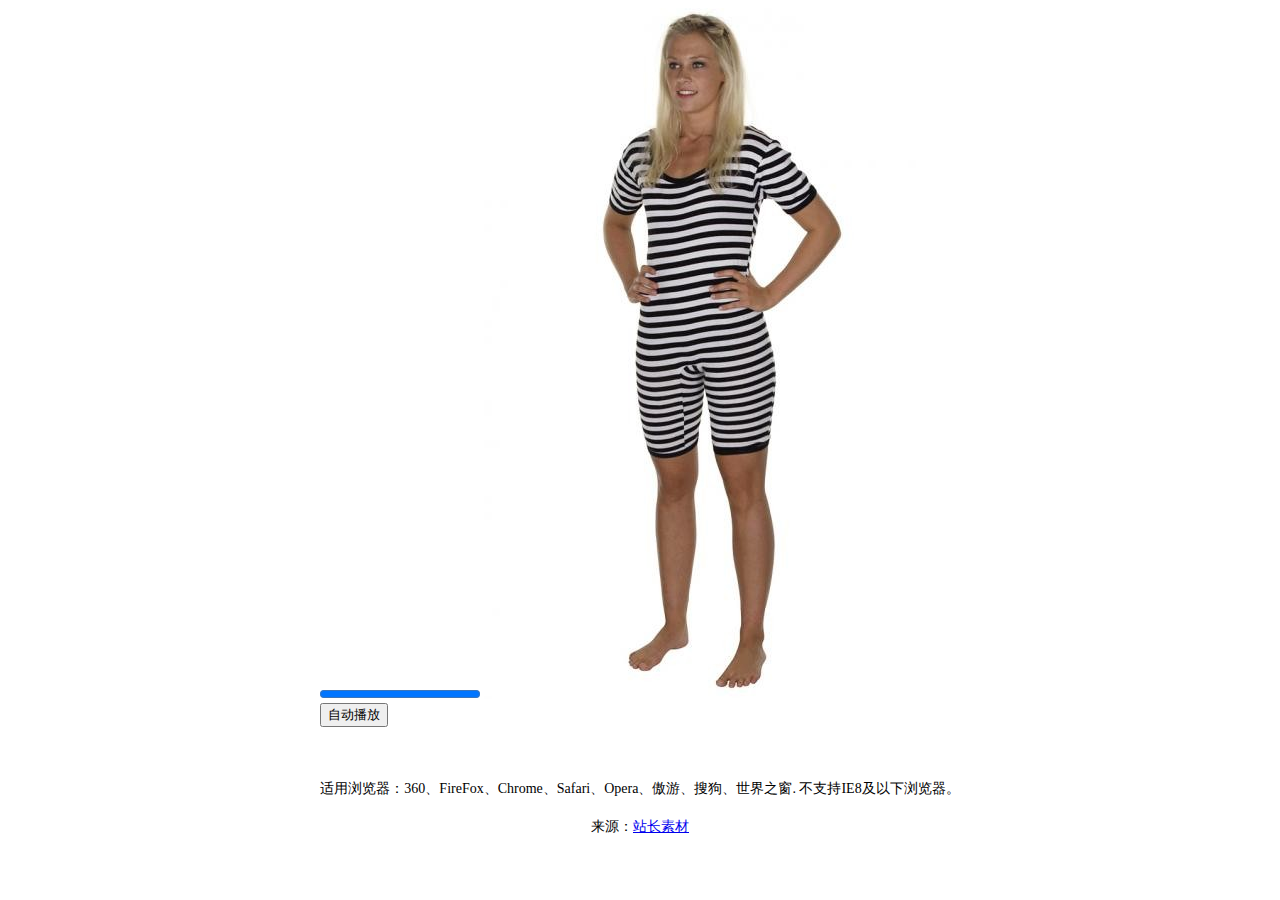
<file: demo/360度自动旋转/index.html>
<!DOCTYPE html>
<html>
<head>
  <meta charset="utf-8">
  <title>html5 360度自动旋转真人试衣特效 - 站长素材</title>
  
  <script>
		var ctx = null; // global variable 2d context
		var frame = 1; // 23
		var width = 0;
		var height = 0;
		var started = false;
		var images = new Array();
		var startedX = -1;
	  window.onload = function() {
		var canvas = document.getElementById("fullview_canvas");
		canvas.width = 440;// window.innerWidth;
		canvas.height = 691;//window.innerHeight;
		width = canvas.width;
		height = canvas.height;
		var bar = document.getElementById('loadProgressBar');
		for(var i=1; i<24; i++)
		{
			bar.value = i;
			if(i<10)
			{
				images[i] = new Image();
				images[i].src = "0" + i + ".jpg";
			}
			else 
			{
				images[i] = new Image();
				images[i].src = i + ".jpg";
			}
		}
		ctx = canvas.getContext("2d");
		
		// mouse event
		/*canvas.addEventListener("mousedown", doMouseDown, false);
		canvas.addEventListener('mousemove', doMouseMove, false);
		canvas.addEventListener('mouseup',   doMouseUp, false);*/
		// loaded();
		
		// frame = 1
		frame = 1;
		images[frame].onload = function() {
			redraw();
			//bar.style.display = 'none';
		}
	}
/*	function doMouseDown(event) {
		var x = event.pageX;
		var y = event.pageY;
		var canvas = event.target;
		var loc = getPointOnCanvas(canvas, x, y);
		console.log("mouse down at point( x:" + loc.x + ", y:" + loc.y + ")");
		startedX = loc.x;
		started = true;
	}
	
	function doMouseMove(event) {
		var x = event.pageX;
		var y = event.pageY;
		var canvas = event.target;
		var loc = getPointOnCanvas(canvas, x, y);
		if (started) {
			var count = Math.floor(Math.abs((startedX - loc.x)/30));
			var frameIndex = Math.floor((startedX - loc.x)/30);
			while(count > 0)
			{				
				console.log("frameIndex = " + frameIndex);
				count--;	
				if(frameIndex > 0)
				{
					frameIndex--;
					frame++;
				} else if(frameIndex < 0)
				{
					frameIndex++;
					frame--;
				}
				else if(frameIndex == 0)
				{
					break;
				}
								
				if(frame >= 24)
				{
					frame = 1;
				}
				if(frame <= 0)
				{
					frame = 23;
				}
				redraw();
			}
		}
	}
	
	function doMouseUp(event) {
		console.log("mouse up now");
		if (started) {
			doMouseMove(event);
			startedX = -1;
			started = false;
		}
	}*/

	/*function getPointOnCanvas(canvas, x, y) {
		var bbox = canvas.getBoundingClientRect();
		return { x: x - bbox.left * (canvas.width  / bbox.width),
				y: y - bbox.top  * (canvas.height / bbox.height)
				};
	}
	*/
	function loaded() {
		setTimeout( update, 1000/8);
	}
	function redraw()
	{
		// var imageObj = document.createElement("img");
		// var imageObj = new Image();
		var imageObj = images[frame];
		ctx.clearRect(0, 0, width, height)
		ctx.drawImage(imageObj, 0, 0, width, height);
	}
	function update() {
		redraw();
		frame++;
		if (frame >= 23) frame = 1;
		setTimeout( update, 1000/8);
	}
  </script>
</head>
<body>

<div style="width:640px;margin:0 auto;">

	<progress id="loadProgressBar" value="0" max="23"></progress> 
	
	<canvas id="fullview_canvas"></canvas>
	
	<button onClick="loaded()">自动播放</button>

</div>

<div style="text-align:center;margin:50px 0; font:normal 14px/24px 'MicroSoft YaHei';">
<p>适用浏览器：360、FireFox、Chrome、Safari、Opera、傲游、搜狗、世界之窗. 不支持IE8及以下浏览器。</p>
<p>来源：<a href="http://sc.chinaz.com/" target="_blank">站长素材</a></p>
</div>
</body>
</html>
</file>
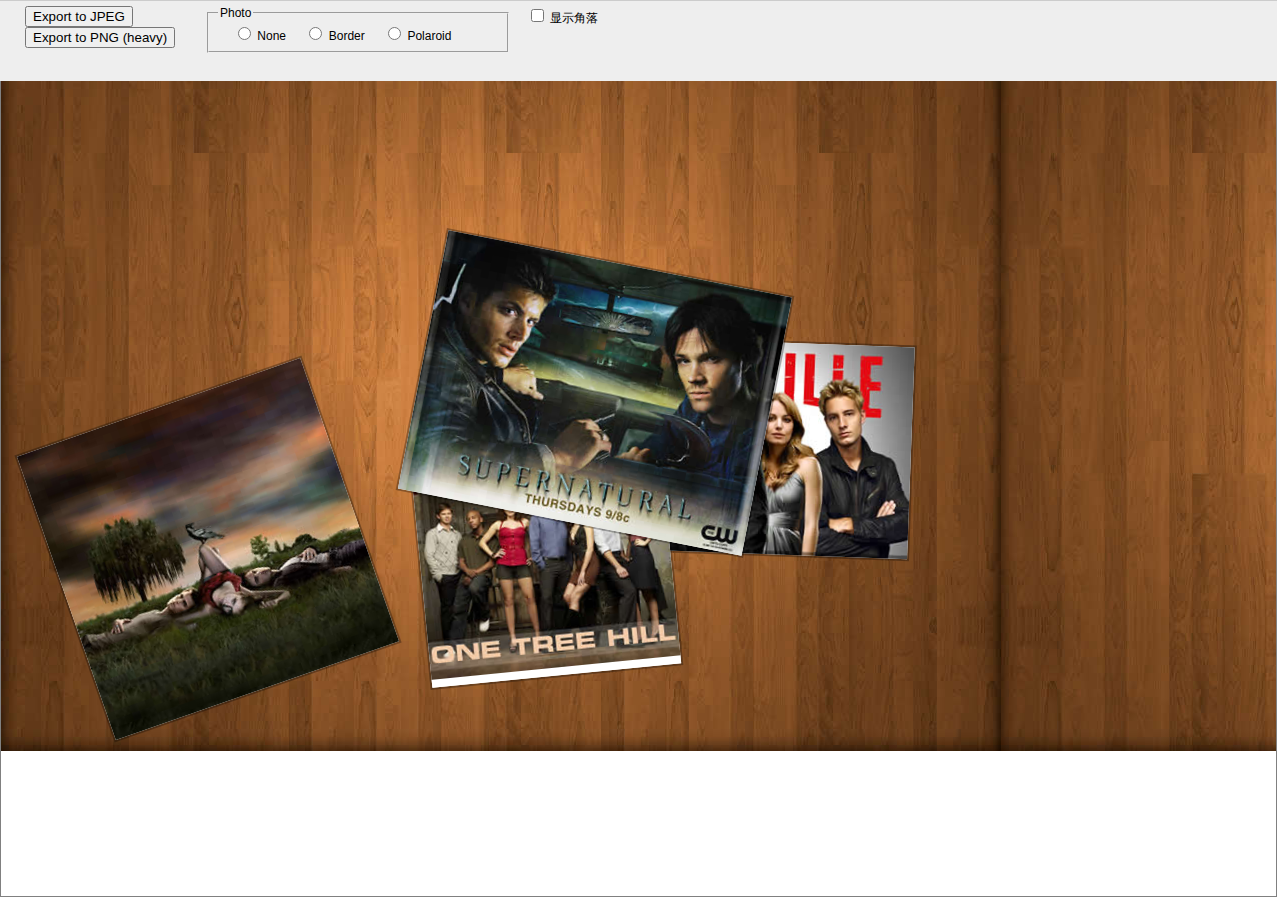
<file: demo/实现图片拖动，旋转，放大，拉伸/index.html>
﻿<html>
<head>
<meta http-equiv="Content-type" content="text/html; charset=utf-8;charset=utf-8">
<title>HTML5实现图片拖动，旋转，放大，拉伸等特效</title>
<!--[if IE]><script type="text/javascript" src="canvas_files/excanvas.js"></script><![endif]-->
<style type="text/css" media="screen">
body 	{ font: 75% "Lucida Grande", "Trebuchet MS", Verdana, sans-serif; }
canvas 	{ background-color: transparent; border: 1px solid gray; top: 0; left: 0; position: absolute;}
canvas.resize-ne { cursor: ne-resize; }
canvas.resize-se { cursor: se-resize; }
canvas.resize-sw { cursor: sw-resize; }
canvas.resize-nw { cursor: nw-resize; }
canvas.move { cursor: move; }
canvas.default { cursor: default; }
img 	{ display: block; visibility: hidden; position: absolute; top: -1000; left: -1000; }
input 	{ margin-left: 20px; }
fieldset { width: 280px; float: left; }
.fieldset { width: 200px; float: left; }
#ft 	{ background-color: #eee; height: 70px; width: 99%; border-top: 1px solid #ccc; padding: 5px; position: absolute; top: 0; left: 0; }
#ft span { width: 100%; }
</style>
<script src="canvas_files/utilitie.js" type="text/javascript" charset="utf-8"></script>
<script src="canvas_files/canvasEl.js" type="text/javascript" charset="utf-8"></script>
<script src="canvas_files/canvasIm.js" type="text/javascript" charset="utf-8"></script>
<script type="text/javascript" charset="utf-8">
	var CanvasDemo = function() {
		var YD = YAHOO.util.Dom;
		var YE = YAHOO.util.Event;
		var canvas1;
		var img = [];
		return {
			init: function() {
				canvas1 = new Canvas.Element();
				canvas1.init('canvid1',  { width: YD.getViewportWidth() - 5, height: YD.getViewportHeight() - 5 });			
				img[img.length] = new Canvas.Img('img1', {});
				img[img.length] = new Canvas.Img('img2', {});
				img[img.length] = new Canvas.Img('img3', {});
				img[img.length] = new Canvas.Img('bg', {});
				img[img.length] = new Canvas.Img('img4', {});
				img[img.length] = new Canvas.Img('img4', {});
				// @param array of images ToDo: individual images
				canvas1.addImage(img[0]);
				canvas1.addImage(img[1]);
				canvas1.addImage(img[2]);
				canvas1.setCanvasBackground(img[3]);
				canvas1.addImage(img[4]);
				this.initEvents();
			},
			initEvents: function() {
				YE.on('togglebg','click', this.toggleBg, this, true);
				YE.on('showcorners','click', this.showCorners, this, true);
				YE.on('togglenone','click', this.toggleNone, this, true);
				YE.on('toggleborders','click', this.toggleBorders, this, true);
				YE.on('togglepolaroid','click', this.togglePolaroid, this, true);
				YE.on('pngbutton','click', function() { this.convertTo('png') }, this, true);
				YE.on('jpegbutton','click', function() { this.convertTo('jpeg') }, this, true);
			},
			switchBg: function() {
				canvas1.fillBackground = (canvas1.fillBackground) ? false : true;							
				canvas1.renderAll();
			},
			
			//! insert these functions to the library. No access to _aImages should be done from here
			showCorners: function() {
				this.cornersvisible = (this.cornersvisible) ? false : true;
				for (var i = 0, l = canvas1._aImages.length; i < l; i += 1) {
					canvas1._aImages[i].setCornersVisibility(this.cornersvisible);
				}
				canvas1.renderAll();
			},
			toggleNone: function() {
				for (var i = 0, l = canvas1._aImages.length; i < l; i += 1) {
					canvas1._aImages[i].setBorderVisibility(false);
				}
				canvas1.renderAll();
			},
			toggleBorders: function() {
				for (var i = 0, l = canvas1._aImages.length; i < l; i += 1) {
					canvas1._aImages[i].setBorderVisibility(true);
				}
				canvas1.renderAll();
			},
			togglePolaroid: function() {
				for (var i = 0, l = canvas1._aImages.length; i < l; i += 1) {
					canvas1._aImages[i].setPolaroidVisibility(true);
				}
				canvas1.renderAll();
			},
			convertTo: function(format) {
				var imgData = canvas1.canvasTo(format);
				window.open(imgData, "_blank");
			},
			whatever: function(e, o) {
				// console.log(e);
				// console.log(o);
			}
		}
	}();
YAHOO.util.Event.on(window, 'load', CanvasDemo.init, CanvasDemo, true);
</script>
</head>
<body id="canvasdemo" onLoad="">	
	<canvas id="canvid1"></canvas>
	<img id="img4" src="canvas_files/4.jpg" />
	<img id="img1" src="canvas_files/7.jpg" />
	<img id="img2" src="canvas_files/8.jpg" />
	<img id="img3" src="canvas_files/9.jpg" />
	<img id="img4" src="canvas_files/5.jpg" />
	<img id="bg" src="canvas_files/bg.jpg" />
	<div id="ft">
		<div class="fieldset">
			<input type="button" id="jpegbutton" value="Export to JPEG" />
			<input type="button" id="pngbutton" value="Export to PNG (heavy)" />
		</div>
		<fieldset>
			<legend>Photo</legend>
			<span><input type="radio" name="some_name" value="" id="togglenone" /> None</span>
			<span><input type="radio" name="some_name" value="" id="toggleborders" /> Border</span>
			<span><input type="radio" name="some_name" value="" id="togglepolaroid" /> Polaroid</span>
		</fieldset>
		<span><input type="checkbox" name="some_name" value="" id="showcorners" /> 显示角落<span>
	</div><br>
</body>
</html>
</file>
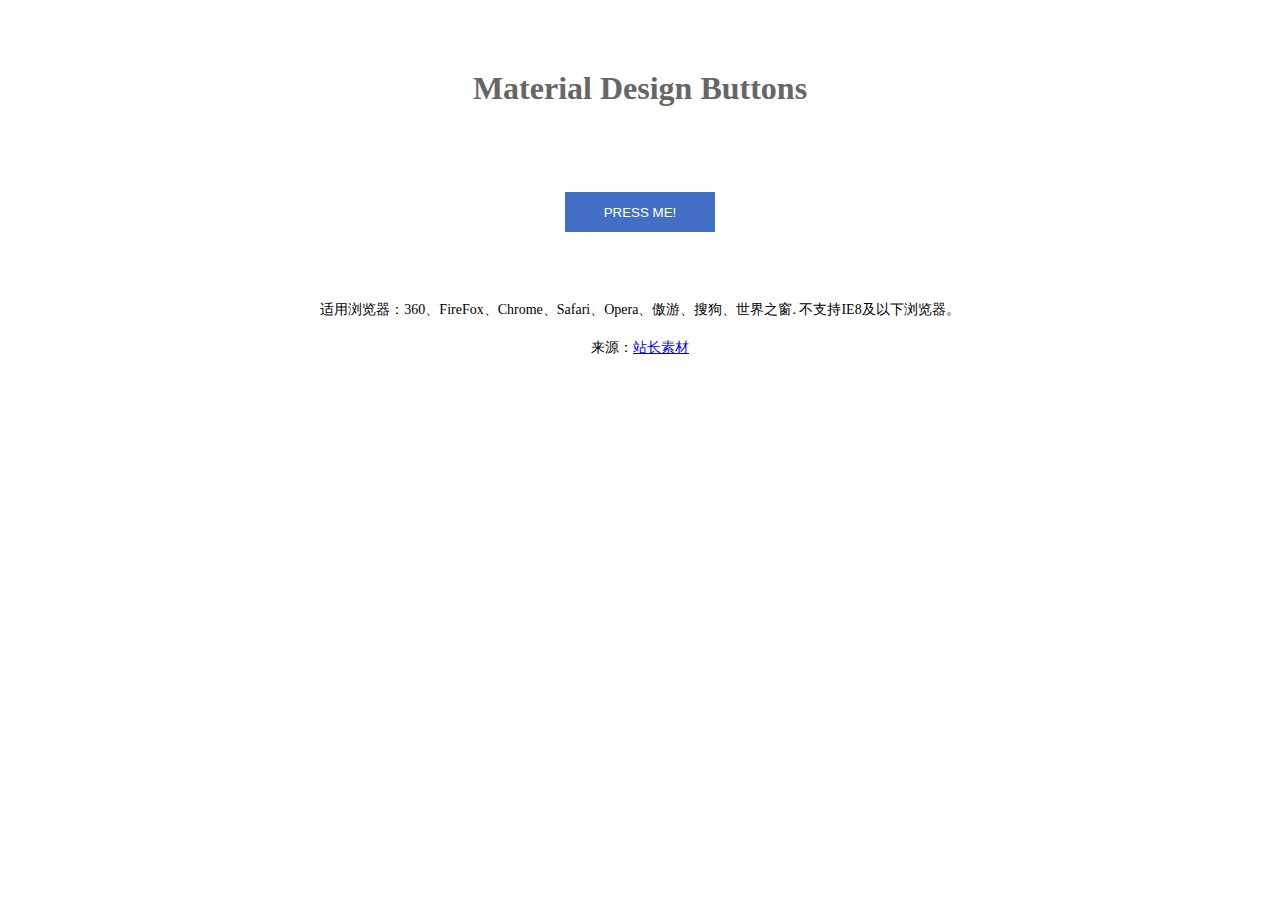
<file: demo/点击水波扩散/index.html>
<!DOCTYPE html>
<html>

<head>

  <meta charset="UTF-8">

  <title>HTML5实现点击水波扩散效果 - 站长素材</title>

    <style>

* {
  box-sizing: border-box;
  outline: none;
}

body {
  font-family: 'Open Sans';
  font-size: 100%;
  font-weight: 300;
  line-height: 1.5em;
  text-align: center;
}

h1 {
  color: #666666;
  font-size: 2rem;
  line-height: 1.5em;
  margin: 2em 0 2em 0;
}

.box {
  margin: 1rem;
  width: 18.75rem;
}
.box img {
  width: 100%;
}

.btn {
  border: none;
  color: white;
  overflow: hidden;
  margin: 1rem;
  padding: 0;
  text-transform: uppercase;
  width: 150px;
  height: 40px;
}
.btn.color-1 {
  background-color: #426fc5;
}
.btn.color-2 {
  background-color: #00897b;
}
.btn.color-3 {
  background-color: #f6774f;
}
.btn.color-4 {
  background-color: #e94043;
}

.btn-border.color-1 {
  background-color: transparent;
  border: 2px solid #426fc5;
  color: #426fc5;
}
.btn-border.color-2 {
  background-color: transparent;
  border: 2px solid #00897b;
  color: #00897b;
}
.btn-border.color-3 {
  background-color: transparent;
  border: 2px solid #f6774f;
  color: #f6774f;
}
.btn-border.color-4 {
  background-color: transparent;
  border: 2px solid #e94043;
  color: #e94043;
}

.btn-round {
  border-radius: 10em;
}

.material-design {
  position: relative;
}
.material-design canvas {
  opacity: 0.25;
  position: absolute;
  top: 0;
  left: 0;
}

.container {
  align-content: center;
  align-items: flex-start;
  display: flex;
  flex-direction: row;
  flex-wrap: wrap;
  justify-content: center;
  margin: 0 auto;
  max-width: 46rem;
}

</style>

   <script src="js/prefixfree.min.js"></script> 

</head>

<body>

  <h1>Material Design Buttons</h1>
<section class="container">
  <button class="btn color-1 material-design" data-color="#2f5398">Press me!</button>
  <!-- <button class="btn color-2 material-design" data-color="#004740">Press me!</button>
  <button class="btn color-3 material-design" data-color="#f34711">Press me!</button>
  <button class="btn color-4 material-design" data-color="#d2181c">Press me!</button>
  
  <button class="btn btn-round color-1 material-design" data-color="#ffffff">Senden</button>
  <button class="btn btn-round color-2 material-design" data-color="#ffffff">Senden</button>
  <button class="btn btn-round color-3 material-design" data-color="#ffffff">Senden</button>
  <button class="btn btn-round color-4 material-design" data-color="#ffffff">Senden</button>
  
  <button class="btn btn-border color-1 material-design" data-color="#2f5398">Senden</button>
  <button class="btn btn-border color-2 material-design" data-color="#004740">Senden</button>
  <button class="btn btn-border color-3 material-design" data-color="#f34711">Senden</button>
  <button class="btn btn-border color-4 material-design" data-color="#d2181c">Senden</button>
  
  <button class="btn btn-border btn-round color-1 material-design" data-color="#426FC5">Senden</button>
  <button class="btn btn-border btn-round color-2 material-design" data-color="#00897b">Senden</button>
  <button class="btn btn-border btn-round color-3 material-design" data-color="#f6774f">Senden</button>
  <button class="btn btn-border btn-round color-4 material-design" data-color="#e94043">Senden</button>  -->

</section>

  <script src="js/index.js"></script>

<div style="text-align:center;margin:50px 0; font:normal 14px/24px 'MicroSoft YaHei';">
<p>适用浏览器：360、FireFox、Chrome、Safari、Opera、傲游、搜狗、世界之窗. 不支持IE8及以下浏览器。</p>
<p>来源：<a href="http://sc.chinaz.com/" target="_blank">站长素材</a></p>
</div>

</body>
</html>
</file>
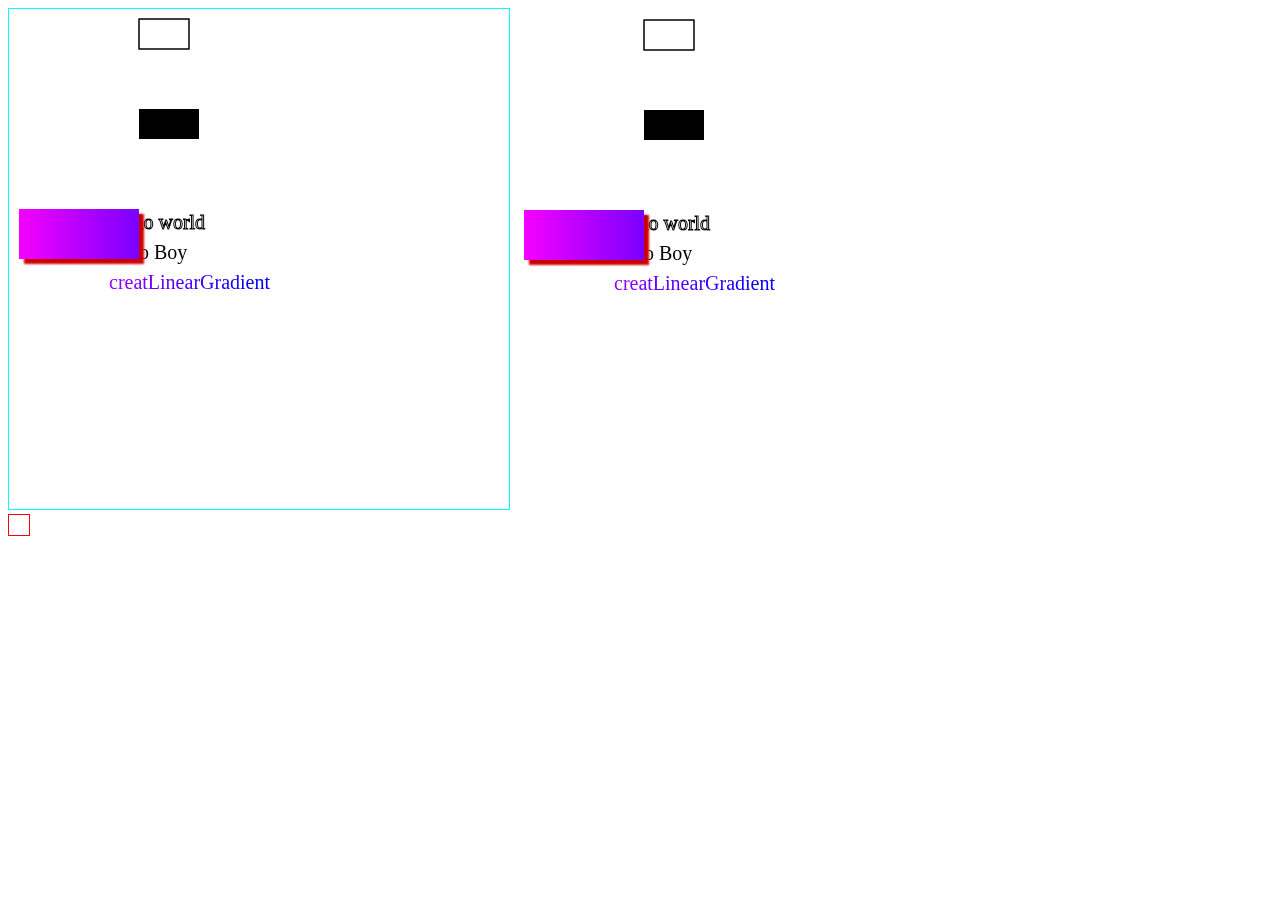
<file: drawImage.html>
<!DOCTYPE html>
<html>
<head>
	<meta charset="UTF-8">
	<title>图片的绘制 裁剪 伸缩</title>
</head>
<body>
	<canvas id="canvas" width="500" height="500" style="border:1px solid #0ff;"></canvas>
	<!-- <img src="images/flower.jpg" alt="" id="flower"> -->
	<img src="" alt="" id="img">
	<a href="" id="a" style="width:20px;
	height:20px;border:1px solid red;display:block;" target="_blank" download="images"></a>
	<script>
		var canvas = document.getElementById("canvas");
		var ctx = canvas.getContext("2d");
		//创建图片对象
		var img = new Image();
		//var img = document.getElementById("flower");
		window.onload = function(){
			//ctx.drawImage(img,0,100,43,43,10,10,100,100);
		};
		//缩放
		ctx.strokeRect(130,10,50,30);
		//ctx.scale(2,1); //scale(scalewidth,scaleheight) (1=100%, 0.5=50%, 2=200%, 依次类推) scalewidth:缩放当前绘图的宽度,scaleheight缩放当前绘图的高度,缩放之后需要再次绘图一次
		ctx.strokeRect(130,10,50,30);
		//旋转20度
		//ctx.rotate(20*Math.PI/180);
		ctx.fillRect(130,100,60,30);
		//文本
		ctx.font="20px Georgia";
		ctx.strokeText("Hello world",100,220);
		ctx.fillText("hello Boy",100,250);
		//渐变色文本
		var gradient = ctx.createLinearGradient(0,0,canvas.width,0);
		gradient.addColorStop(0,"magenta");
		gradient.addColorStop(0.5,"blue");
		gradient.addColorStop(1,"red");
		ctx.fillStyle = gradient;//用渐变色填色
		ctx.fillText("creatLinearGradient",100,280);

		//阴影
		ctx.shadowOffsetX = 5; //设置水平位移
		ctx.shadowOffsetY = 5; //设置垂直位移
		ctx.shadowBlur = 2; //设置迷糊度
		ctx.shadowColor = "#cc0000"; //设置阴影颜色
		ctx.fillRect(10,200,120,50);

		//将画布保存成png图片
		var dataUrl = canvas.toDataURL("image/png");
		console.log(dataUrl);
		var img = new Image();
		var img = document.getElementById("img");
		img.src = dataUrl;
		var a = document.getElementById("a");
		a.href = dataUrl;
	</script>
</body>
</html>
</file>
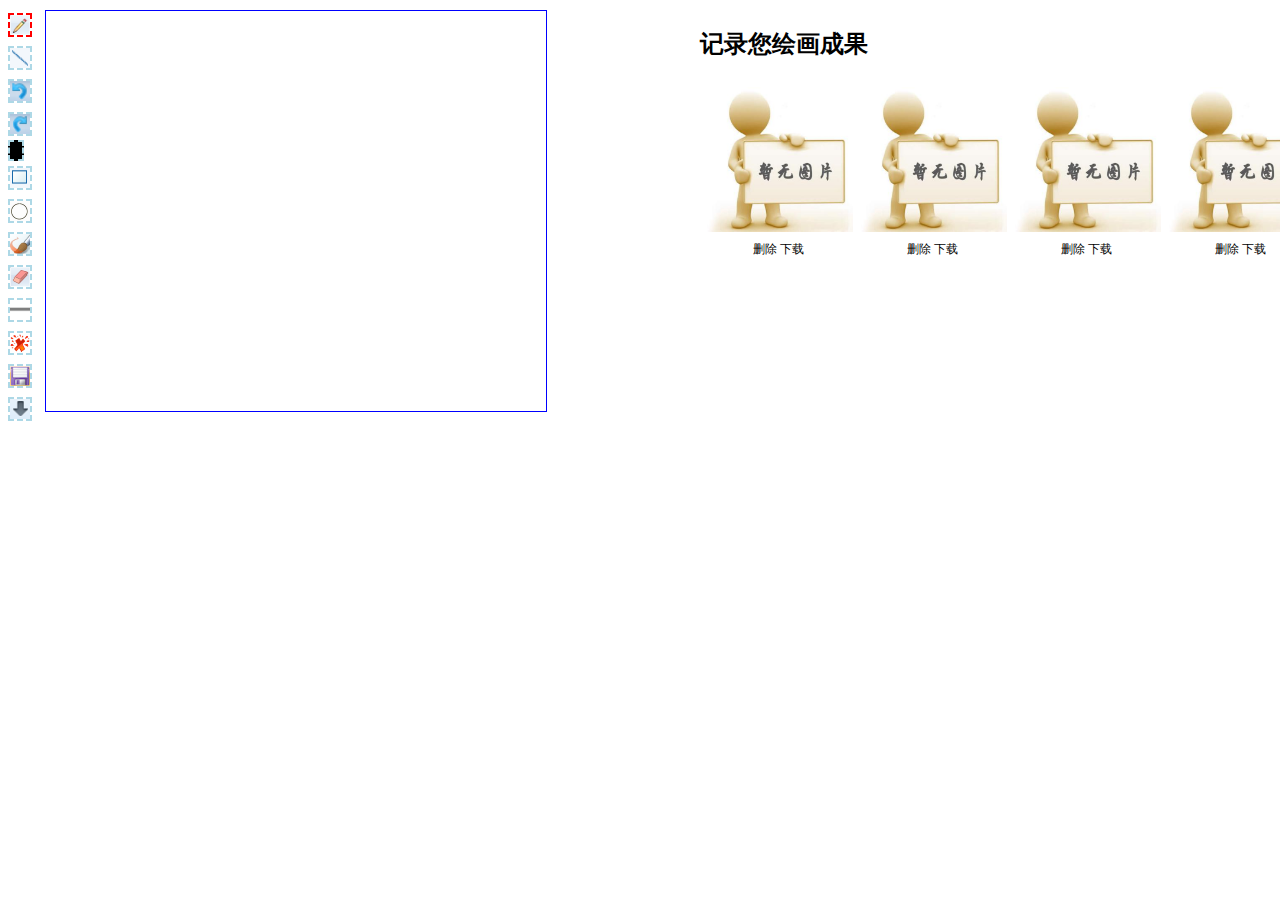
<file: drawingBoard.html>
<!DOCTYPE html>
<html>
<head>
	<meta charset="UTF-8">
	<title>画图板</title>
	<link rel="stylesheet" href="css/drawingBoard.css">
</head>
<body>
	<!-- 工具栏 -->
	<div id="drawController">
		<img src = 'images/drawingBoard/pencil.png' onclick="draw('pencil',this)" title = '铅笔'/>
		<img src = 'images/drawingBoard/line.png' onclick="draw('line',this);" title = '画直线'/>
		<img src = 'images/drawingBoard/cancel.png' onclick="cancel(this)" title = '撤销上一个操作'/>
		<img src = 'images/drawingBoard/next.png' onclick="next(this)" title = '重做上一个操作'/>
		<input id="chooseColor"  type="button"  class = 'c1 border_nochoose' onclick="showColor(this)" title = '选择颜色'/>
		<img src = 'images/drawingBoard/square.png' onclick="draw('square',this)" title = '方形'/>
		<img src = 'images/drawingBoard/circle.png' onclick="draw('circle',this)" title = '圆'/>
		<img src = 'images/drawingBoard/handwriting.png' onclick="draw('handwriting',this)" title = '涂鸦'/>
		<img src = 'images/drawingBoard/rubber.png' onclick="draw('rubber',this)" title = '橡皮擦'/>
		<img  id="chooseSize" src = 'images/drawingBoard/line_size_1.png'  onclick="showLineSize(this)" title = '线条大小'/>
		<img src = 'images/drawingBoard/xx.png' onclick="clearContext('1')" title = '清屏'/>
		<img src = 'images/drawingBoard/save.png' onclick="save()" title = '保存'/>
		<a href="#" download="picture.png"  id="downloadImage_a">
			<img src = 'images/drawingBoard/download.png' title = '下载' onclick="downloadImage();"/>
		</a>
	</div>
	<!--画布  -->
	<div style="float:left;width:30%">
		<canvas id="canvas" width="500px" height="400px" style="border:1px solid red;">您的浏览器不支持!</canvas>
		<canvas id="canvas_bak" width="500px" height="400px" style="border:1px solid blue"></canvas>
	</div>
	<!--绘画成果 -->
	<div id="showHistory">
		<h2>记录您绘画成果</h2>
		<table>
			<tr>
				<td>
					<img src="images/drawingBoard/noimg.png" alt="" id="history_01">
				</td>
				<td>
					<img src="images/drawingBoard/noimg.png" alt="" id="history_02">
				</td>
				<td>
					<img src="images/drawingBoard/noimg.png" alt="" id="history_03">
				</td>
				<td>
					<img src="images/drawingBoard/noimg.png" alt="" id="history_04">
				</td>
			</tr>
			<tr align="center">
				<td>
					<a href="javascript:" id="del_01">删除</a>
					<a href="javascript:" id="down_01" download="pic.png">下载</a>
				</td>
				<td>
					<a href="javascript:" id="del_02">删除</a>
					<a href="javascript:" id="down_02" download="pic.png">下载</a>
				</td>
				<td>
					<a href="javascript:" id="del_03">删除</a>
					<a href="javascript:" id="down_03" download="pic.png">下载</a>
				</td>
				<td>
					<a href="javascript:" id="del_04">删除</a>
					<a href="javascript:" id="down_04" download="pic.png">下载</a>
				</td>
			</tr>
		</table>
	</div>
	<!-- 颜色选择框-->
	<div id="color">
		<input type="button" class="c1">
		<input type="button" class="c2">
		<input type="button" class="c3">
		<input type="button" class="c4">
		<input type="button" class="c5">
		<input type="button" class="c6">
		<input type="button" class="c7">
		<input type="button" class="c8">
		<input type="button" class="c9">
	</div>
	<!-- 线条选择框-->
	<div id="line_size">
		<img src="images/drawingBoard/line_size_1.png" alt="" onclick="chooseLineSize(1)">
		<img src="images/drawingBoard/line_size_3.png" alt="" onclick="chooseLineSize(3)">
		<img src="images/drawingBoard/line_size_5.png" alt="" onclick="chooseLineSize(5)">
		<img src="images/drawingBoard/line_size_7.png" alt="" onclick="chooseLineSize(7)">
	</div>

	<script type="text/javascript" src="script/jquery.js"></script>
	<script type="text/javascript" src="script/drawingBoard.js"></script>
	<script type="text/javascript" src="script/storage.js"></script>
</body>
</html>
</file>
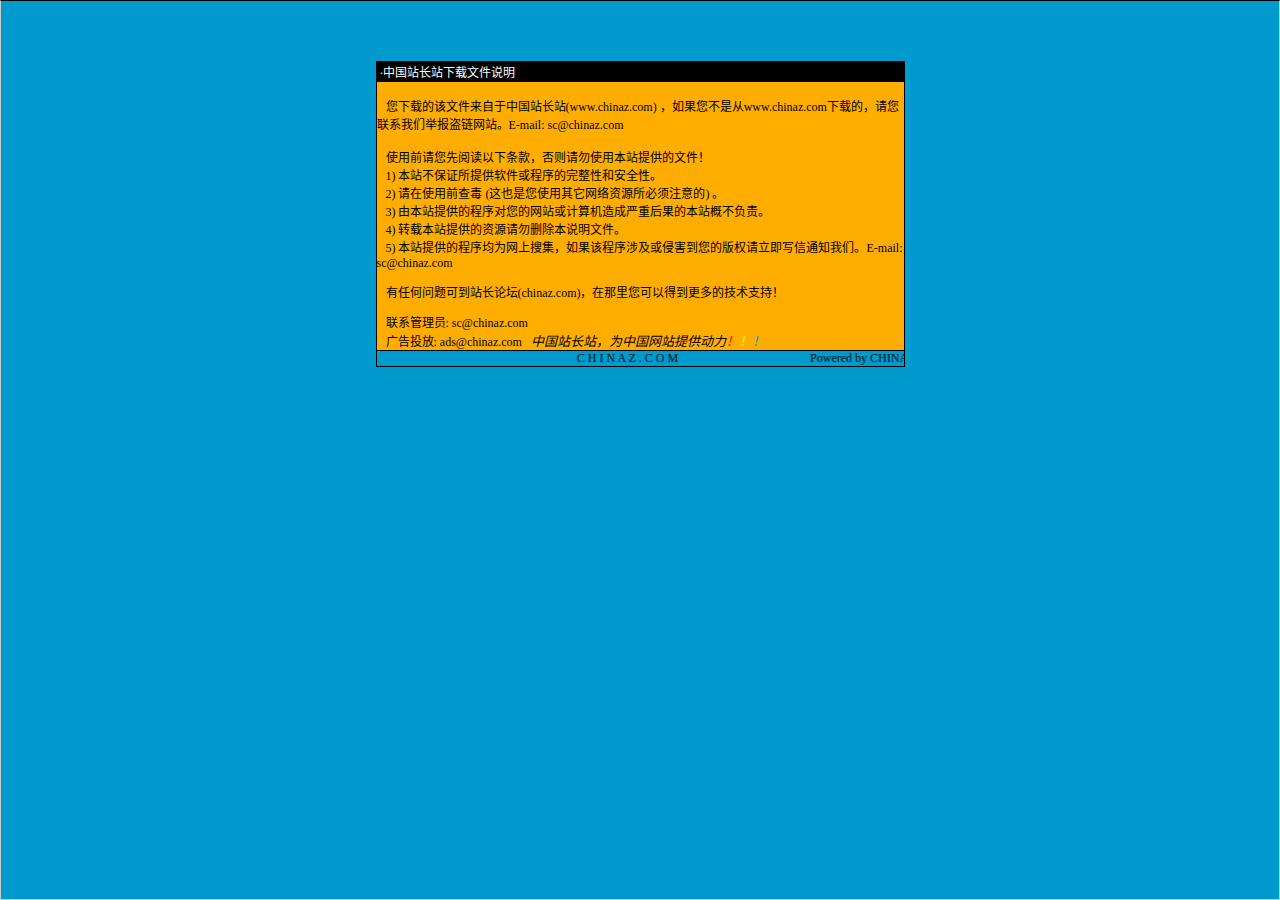
<file: demo/点击水波扩散/说明.htm>
<html>

<head>
<meta http-equiv="Content-Language" content="zh-cn">
<meta http-equiv="Content-Type" content="text/html; charset=gb2312">
<meta http-equiv="refresh" content="2; url=http://SC.CHINAZ.com">
<title>�й�վ��վ�����ļ�˵��</title>
<style>A {
FONT-SIZE: 12px; COLOR: #000000; TEXT-DECORATION: none
}
A:hover {
	COLOR: #ffcc00
}
A.blue {
	COLOR: darkblue
}
body, p, td {
	FONT-SIZE: 12px
}</style>
</head>

<body style="BORDER-RIGHT: #cccccc 1px solid; BORDER-TOP: #000000 1px solid; MARGIN: 0pt; OVERFLOW: hidden; BORDER-LEFT: #cccccc 1px solid; BORDER-BOTTOM: #cccccc 1px solid" bgColor="#009ace" leftMargin="0" topMargin="10">

<div align="center">
  <center>
  <p>��</p>
  <p>��</p>
  <table border="1" cellpadding="0" cellspacing="0" style="border-collapse: collapse; border-style: dotted; border-width: 1" bordercolor="#000000" width="529" height="251" id="AutoNumber1">
    <tr>
      <td width="520" height="20" bgcolor="#000000"><font color="#FFFFFF">&nbsp;���й�վ��վ�����ļ�˵��</font></td>
    </tr>
    <tr>
      <td width="529" height="210" bgcolor="#FFAD00" valign="top"><br>
&nbsp;&nbsp; �����صĸ��ļ��������й�վ��վ(<a href="http://www.chinaz.com">www.chinaz.com</a>) ����������Ǵ�<a href="http://www.chinaz.com">www.chinaz.com</a>���صģ�������ϵ���Ǿٱ�������վ��E-mail: sc&#064;chinaz.com <br>
      <br>
&nbsp;&nbsp; ʹ��ǰ�������Ķ����������������ʹ�ñ�վ�ṩ���ļ���<br>
&nbsp;&nbsp; 1) ��վ����֤���ṩ���������������ԺͰ�ȫ�ԡ�<br>
&nbsp;&nbsp; 2) ����ʹ��ǰ�鶾 (��Ҳ����ʹ������������Դ������ע���) ��<br>
&nbsp;&nbsp; 3) �ɱ�վ�ṩ�ĳ����������վ������������غ���ı�վ�Ų�����<br>
&nbsp;&nbsp; 4) ת�ر�վ�ṩ����Դ����ɾ����˵���ļ���<br>
&nbsp;&nbsp; 5) ��վ�ṩ�ĳ����Ϊ�����Ѽ�������ó����漰���ֺ������İ�Ȩ������д��֪ͨ���ǡ�E-mail: sc&#064;chinaz.com

<p>&nbsp;&nbsp; <a href="http://bbs.chinaz.com/">���κ�����ɵ�վ����̳(chinaz.com)�������������Եõ�����ļ���֧�֣�</a></p>
      <p>&nbsp;&nbsp; ��ϵ����Ա: <a href="mailto:sc&#064;chinaz.com">sc&#064;chinaz.com</a><br>
&nbsp;&nbsp; ���Ͷ��: <a href="mailto:ads&#064;chinaz.com">ads&#064;chinaz.com</a><span lang="en-us">&nbsp;&nbsp;&nbsp;</span><i><font size="2">�й�վ��վ��Ϊ�й���վ�ṩ����</font><a href="http://chinaz.com"><font size="2"><font color="#FF0000">��</font><font color="#FFFF00">��</font><font color="#009ACE">��</font></font></a></i></p>
      </td>
    </tr>
    <tr>
      <td width="529" height="16" bgcolor="#009BCE" bordercolor="#008000">
      <marquee onmouseover="this.stop()" onmouseout="this.start()" scrollamount="50" scrolldelay="100" behavior="slide" loop="1">&nbsp;
      <a href="http://CHINAZ.com">C H I N A Z . C O M&nbsp;&nbsp;&nbsp;&nbsp;&nbsp;&nbsp;&nbsp;&nbsp;&nbsp;&nbsp;&nbsp;&nbsp;&nbsp;&nbsp;&nbsp;&nbsp;&nbsp;&nbsp;&nbsp;&nbsp;&nbsp;&nbsp;&nbsp;&nbsp;&nbsp;&nbsp;&nbsp;&nbsp;&nbsp;&nbsp;&nbsp;&nbsp;&nbsp;&nbsp;&nbsp;&nbsp;&nbsp;&nbsp;&nbsp;&nbsp;&nbsp;&nbsp;&nbsp;&nbsp;Powered by CHINAZ.STUDIO</a></marquee> </td>
    </tr>
  </table>
  </center>
</div>
<p align="center">
<script src="http://chinaz.com/downad.asp"></script>
</p>

</body>

</html>
</file>
<file: css/drawingBoard.css>
canvas {
	position: absolute;
	top:10px;
	left:45px;
}
#drawController {
	float:left;
	width:40px;
	height:auto;
	display:inline-block;
	position: relative;
}
#drawController img {
	width:20px;
	height:20px;
	cursor: pointer;
	margin-top:5px;
}
.border_choose {
	border:2px dashed red;
}
.border_nochoose {
	border:2px dashed lightblue;
}
#showHistory {
	display: inline-block;
	position: absolute;
	left:700px;
}
#showHistory table {
	font-size:12px;
}
#showHistory table tr td img {
	width:150px;
	height:150px;
}
#color {
	position: absolute;
	width:220px;
	height:22px;
	line-height: 22px;
	border:1px dashed #666;
	display: none;
	z-index:2;
}
#color input {
	width:15px;
	height:20px;
	border:2px solid #fafafa;
}
.c1 {background-color:#000000;}
.c2 {background-color:#FF0000;}
.c3 {background-color:#80FF00;}
.c4 {background-color:#00FFFF;}
.c5 {background-color:#808080;}
.c6 {background-color:#FF8000;}
.c7 {background-color:#408080;}
.c8 {background-color:#8000FF;}
.c9 {background-color:#CCCC00;}
#line_size {
	position: absolute;
	border:2px dashed #666;
	display: none; 
	z-index:2;
}
#line_size img {
	width:80px;
	height:12px;
	display:block;
}
</file>
